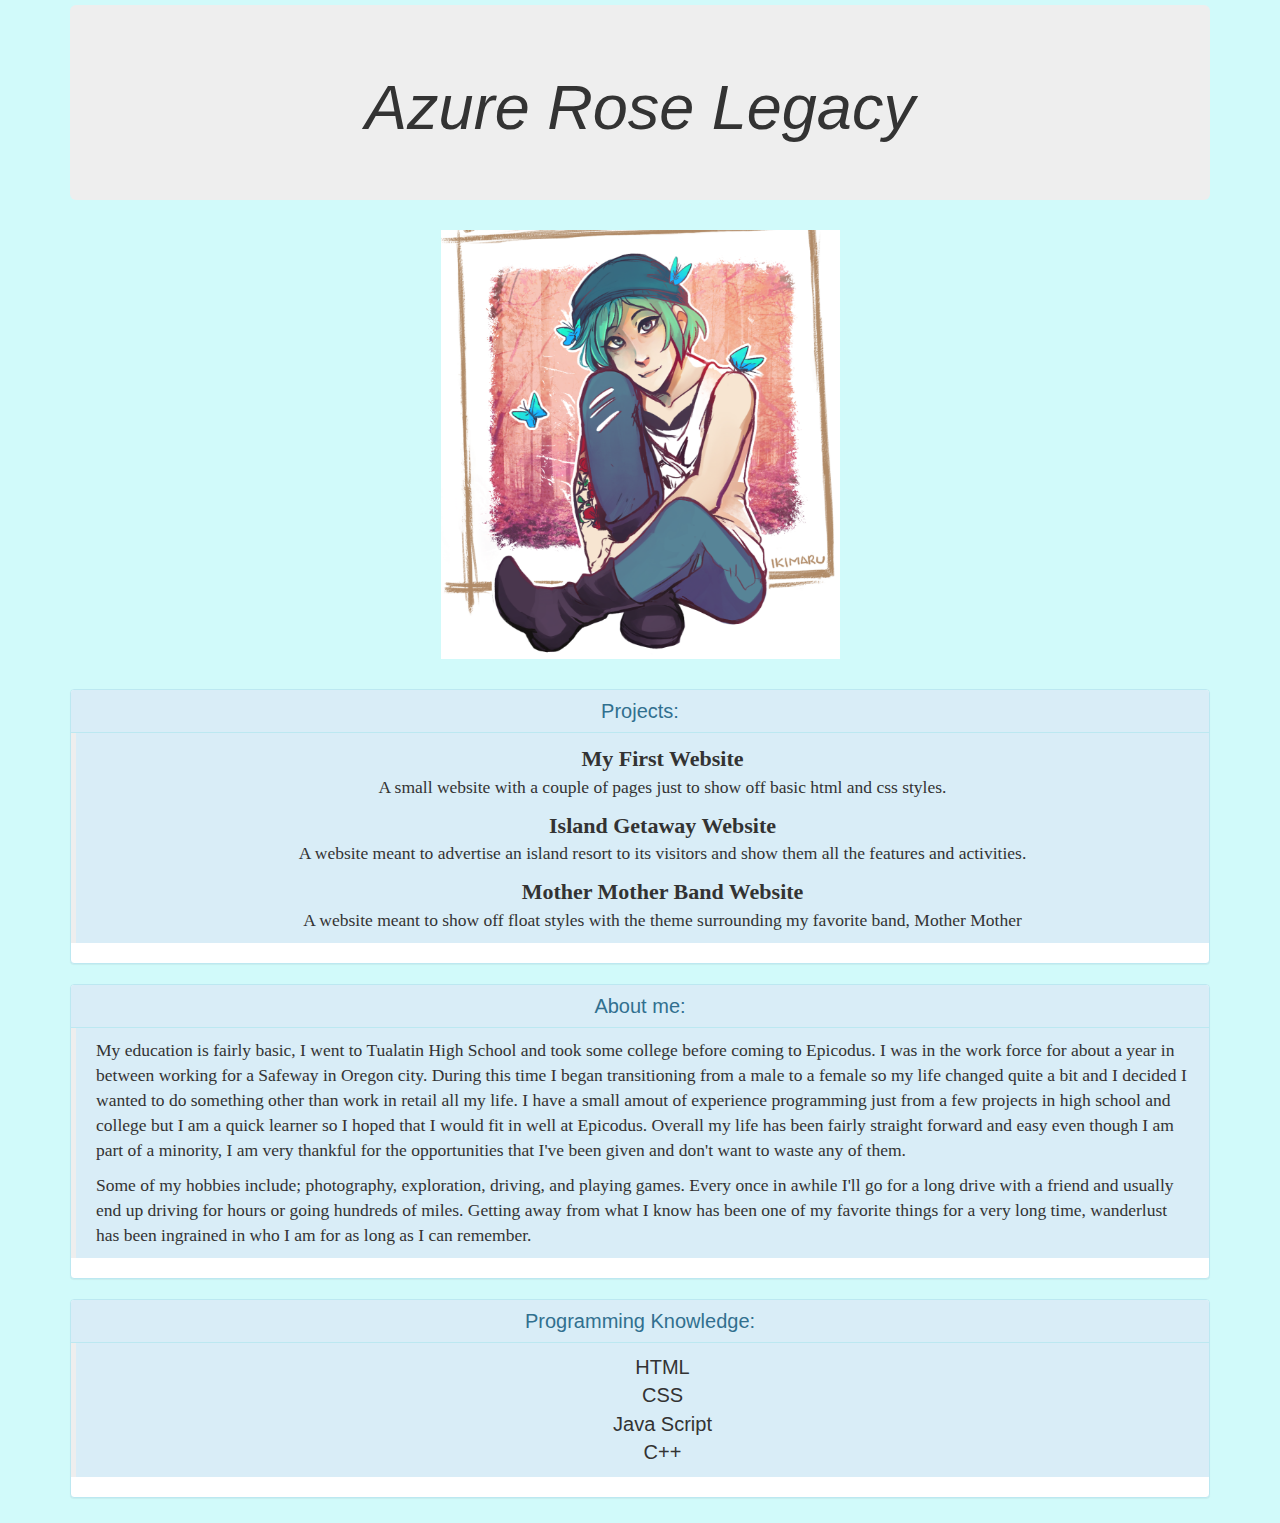
<file: index.html>
<!DOCTYPE html>
<html>
  <head>
    <link href="css/bootstrap.min.css" rel="stylesheet" type="text/css">
    <link href="css/style.css" rel="stylesheet" type="text/css">
    <title>Azure's Portfolio</title>
  </head>
  <body>
    <div class="container">
      <div class="jumbotron">
        <h1><em>Azure Rose Legacy</em></h1>
      </div>
      <img src="img/punk.png" alt="An image of Chloe from Life is Strange">
      <div class="panel panel-info">
        <div class="panel-heading">
          <h2 class="panel-title">Projects:</h2>
        </div>
        <div class="projects">
          <blockquote class="bg-info">
            <ul style="list-style: none">
              <li><strong>My First Website</strong></li>
              <p>A small website with a couple of pages just to show off basic html and css styles.</p>
              <li><strong>Island Getaway Website</strong></li>
              <p>A website meant to advertise an island resort to its visitors and show them all the features and activities.</p>
              <li><strong>Mother Mother Band Website</strong></li>
              <p>A website meant to show off float styles with the theme surrounding my favorite band, Mother Mother</p>
            </ul>
          </blockquote>
        </div>
      </div>
      <div class="panel panel-info">
        <div class="panel-heading">
          <h2 class="panel-title">About me:</h2>
        </div>
        <blockquote class="bg-info">
          <div class="about-me">
            <p>My education is fairly basic, I went to Tualatin High School and took some college before coming to Epicodus. I was in the work force for about a year in between working for a Safeway in Oregon city. During this time I began transitioning from a male to a female so my life changed quite a bit and I decided I wanted to do something other than work in retail all my life. I have a small amout of experience programming just from a few projects in high school and college but I am a quick learner so I hoped that I would fit in well at Epicodus. Overall my life has been fairly straight forward and easy even though I am part of a minority, I am very thankful for the opportunities that I've been given and don't want to waste any of them.</p>
            <p>Some of my hobbies include; photography, exploration, driving, and playing games. Every once in awhile I'll go for a long drive with a friend and usually end up driving for hours or going hundreds of miles. Getting away from what I know has been one of my favorite things for a very long time, wanderlust has been ingrained in who I am for as long as I can remember.</p>
          </div>
        </blockquote>
      </div>
      <div class="panel panel-info">
        <div class="panel-heading">
          <h2 class="panel-title">Programming Knowledge:</h2>
        </div>
        <blockquote class="bg-info">
          <div class="lang">
            <ul style="list-style: none">
              <li><span class="langs">HTML</span></li>
              <li><span class="langs">CSS</span></li>
              <li><span class="langs">Java Script</span></li>
              <li><span class="langs">C++</span></li>
            </ul>
          </div>
        </div>
      </div>
    </blockquote>
  </body>
</html>
</file>
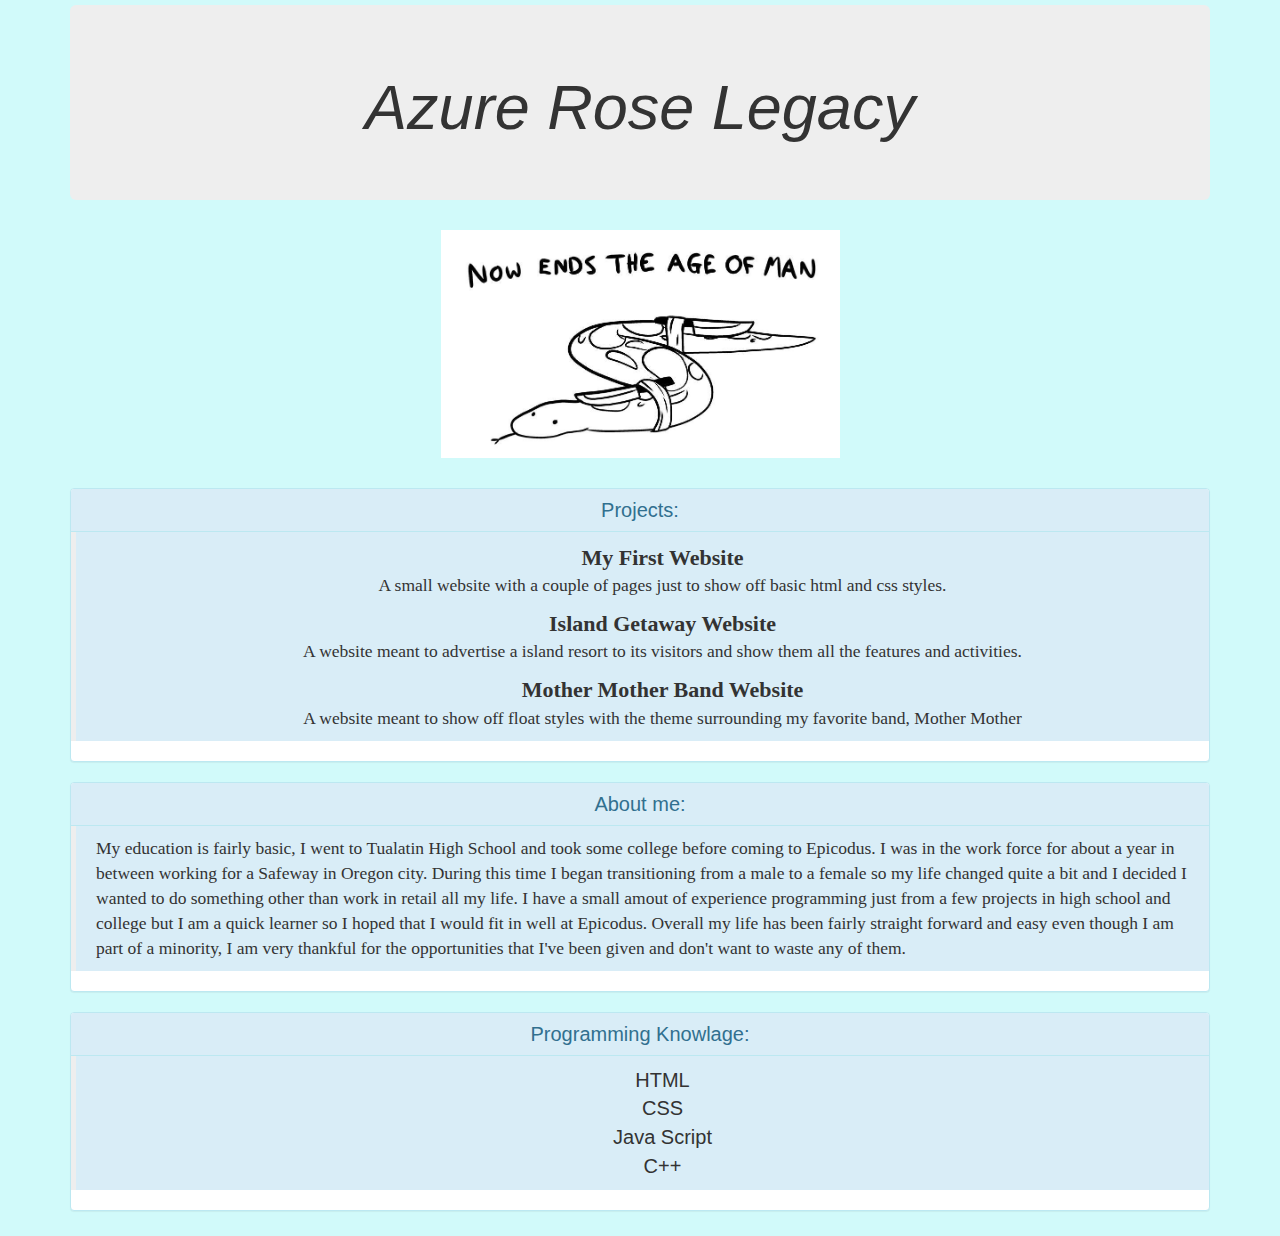
<file: portfolio.html>
<!DOCTYPE html>
<html>
  <head>
    <link href="css/bootstrap.min.css" rel="stylesheet" type="text/css">
    <link href="css/style.css" rel="stylesheet" type="text/css">
    <title>Azure's Portfolio</title>
  </head>
  <body>
    <div class="container">
      <div class="jumbotron">
        <h1><em>Azure Rose Legacy</em></h1>
      </div>
      <img src="img/snake.jpg" alt="An image of a snake">
      <div class="panel panel-info">
        <div class="panel-heading">
          <h2 class="panel-title">Projects:</h2>
        </div>
        <div class="projects">
          <blockquote class="bg-info">
            <ul style="list-style: none">
              <li><strong>My First Website</strong></li>
              <p>A small website with a couple of pages just to show off basic html and css styles.</p>
              <li><strong>Island Getaway Website</strong></li>
              <p>A website meant to advertise a island resort to its visitors and show them all the features and activities.</p>
              <li><strong>Mother Mother Band Website</strong></li>
              <p>A website meant to show off float styles with the theme surrounding my favorite band, Mother Mother</p>
            </ul>
          </blockquote>
        </div>
      </div>
      <div class="panel panel-info">
        <div class="panel-heading">
          <h2 class="panel-title">About me:</h2>
        </div>
        <blockquote class="bg-info">
          <div class="about-me">
            <p>My education is fairly basic, I went to Tualatin High School and took some college before coming to Epicodus. I was in the work force for about a year in between working for a Safeway in Oregon city. During this time I began transitioning from a male to a female so my life changed quite a bit and I decided I wanted to do something other than work in retail all my life. I have a small amout of experience programming just from a few projects in high school and college but I am a quick learner so I hoped that I would fit in well at Epicodus. Overall my life has been fairly straight forward and easy even though I am part of a minority, I am very thankful for the opportunities that I've been given and don't want to waste any of them.</p>
          </div>
        </blockquote>
      </div>
      <div class="panel panel-info">
        <div class="panel-heading">
          <h2 class="panel-title">Programming Knowlage:</h2>
        </div>
        <blockquote class="bg-info">
          <div class="lang">
            <ul style="list-style: none">
              <li><span class="langs">HTML</span></li>
              <li><span class="langs">CSS</span></li>
              <li><span class="langs">Java Script</span></li>
              <li><span class="langs">C++</span></li>
            </ul>
          </div>
        </div>
      </div>
    </blockquote>
  </body>
</html>
</file>
<file: css/style.css>
body {
  background-color: #d1fafa;
  margin: 5px;
}

.lang {
  font-family: serif;
  text-align: center;

}

h1 {
  text-align: center;
}
.projects li {
  font-size: 22px;
}

h2 {
  text-align: center;
}

.projects {
  font-family: serif;
  text-align: center;
}

img {
  width: 35%;
  height: auto;
  display: block;
  margin-left: auto;
  margin-right: auto;
  margin-bottom: 30px;
}

.panel-title {
  font-size: 20px;
}

.about-me {
  font-family: serif;
}

.langs {
  font-size: 20px;
  font-family: sans-serif;
}
</file>
